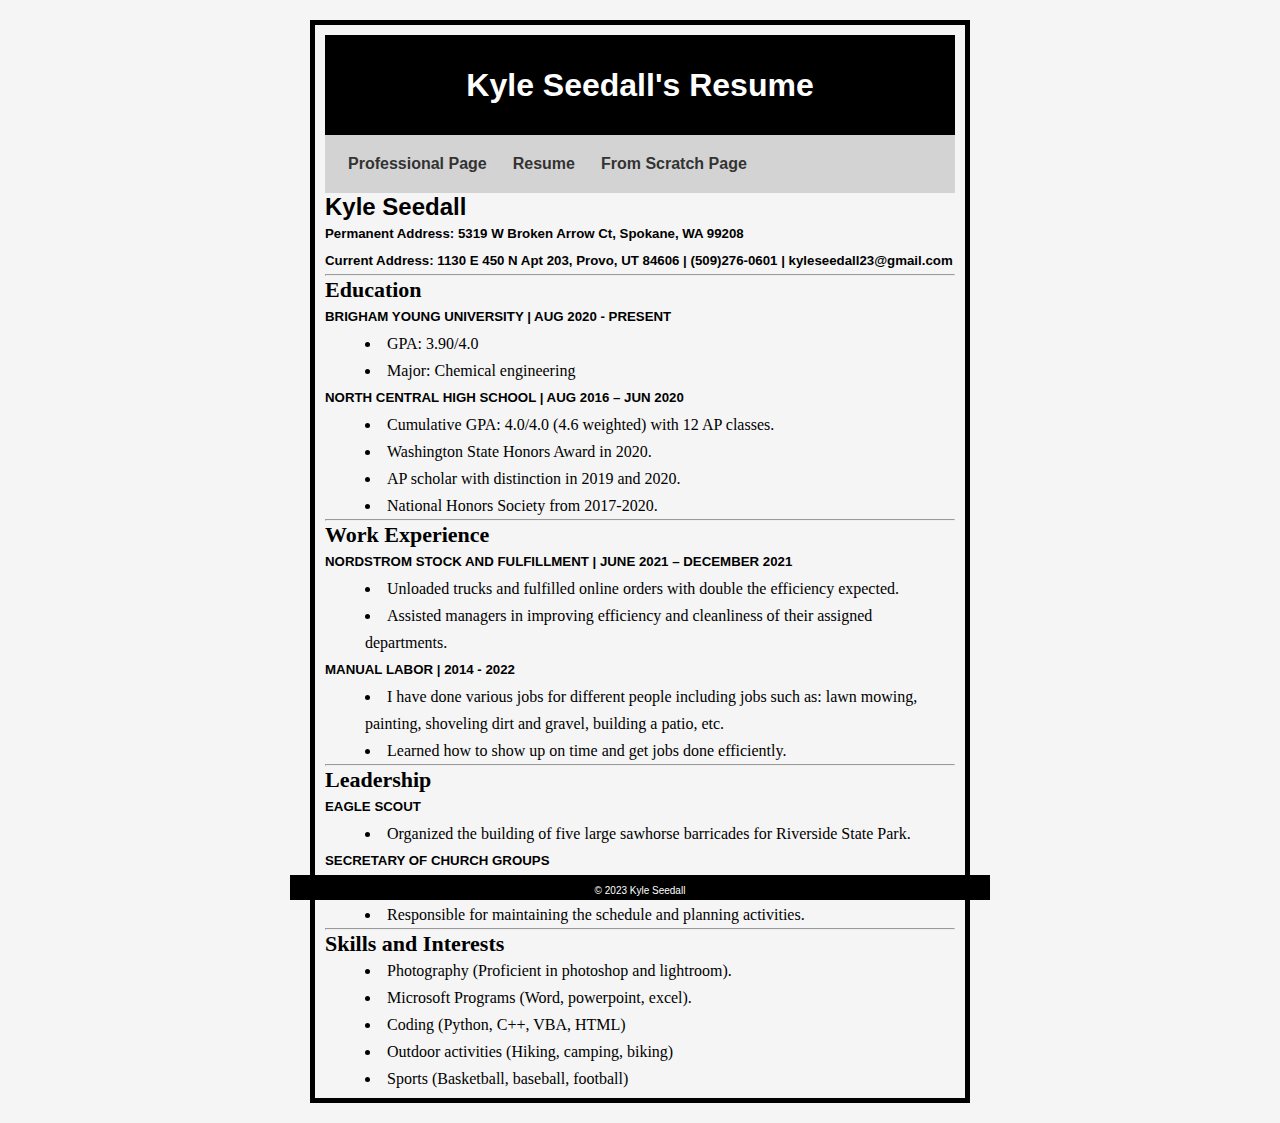
<file: resume.html>
<!DOCTYPE html>
<html lang="en">
<head>
    <meta charset="UTF-8">
    <meta name="viewport" content="width=device-width, initial-scale=1.0">
    <title>Resume</title>
    <link rel="stylesheet" type="text/css" href="./css/style1.css">
</head>
<body>
    <div class="common header">
        <h1>Kyle Seedall's Resume</h1>
    </div>
    <nav class="common">
        <a href="./boot/index.html">Professional Page</a>
        <a href="#">Resume</a>
        <a href="fromscratch.html">From Scratch Page</a>
    </nav>
    <div class="common mainbody">
            <div id="header"></div>
        <div class="left"></div>
        <div  class="stuff">
          
          <h2>Kyle Seedall</h2>
          <h5>Permanent Address: 5319 W Broken Arrow Ct, Spokane, WA 99208</h5>
          <h5>Current Address: 1130 E 450 N Apt 203, Provo, UT 84606 | (509)276-0601 | kyleseedall23@gmail.com</h5>
          <hr />
          <p class="head">Education</p>
          <h5>BRIGHAM YOUNG UNIVERSITY | AUG 2020 - PRESENT </h5>
          <ul>
            <li>GPA: 3.90/4.0</li>
            <li>Major: Chemical engineering</li>
          </ul>
          <h5>NORTH CENTRAL HIGH SCHOOL | AUG 2016 – JUN 2020 </h5>
          <ul>
            <li>Cumulative GPA: 4.0/4.0 (4.6 weighted) with 12 AP classes.</li>
            <li>Washington State Honors Award in 2020.</li>
            <li>AP scholar with distinction in 2019 and 2020.</li>
            <li>National Honors Society from 2017-2020.</li>
          </ul><hr />
          <p class="head"> Work Experience</p>
          <h5>NORDSTROM STOCK AND FULFILLMENT | JUNE 2021 – DECEMBER 2021</h5>
          <ul>
            <li>Unloaded trucks and fulfilled online orders with double the efficiency expected.</li>
            <li>Assisted managers in improving efficiency and cleanliness of their assigned departments.</li>
          </ul>
          <h5>MANUAL LABOR | 2014 - 2022</h5>
          <ul>
            <li>I have done various jobs for different people including jobs such as: lawn mowing, painting, shoveling dirt and gravel, building a patio, etc.</li>
            <li>Learned how to show up on time and get jobs done efficiently.</li>
          </ul><hr />
          <p class="head">Leadership</p>
          <h5>EAGLE SCOUT</h5>
          <ul>
            <li>Organized the building of five large sawhorse barricades for Riverside State Park.</li>
          </ul>
          <h5>SECRETARY OF CHURCH GROUPS</h5>
          <ul>
            <li>Took notes at meetings and sent out weekly emails. </li>
            <li>Responsible for maintaining the schedule and planning activities.</li>
          </ul><hr />
          <p class="head">Skills and Interests</p>
          <ul>
            <li>Photography (Proficient in photoshop and lightroom).</li>
            <li>Microsoft Programs (Word, powerpoint, excel).</li>
            <li>Coding (Python, C++, VBA, HTML)</li>
            <li>Outdoor activities (Hiking, camping, biking)</li>
            <li>Sports (Basketball, baseball, football)</li>
          </ul>
        </div>
    <div class="common footer">
        &copy; 2023 Kyle Seedall
    </div>
</body>
</html>
</file>
<file: css/style1.css>
* {
    max-width: 700px;
    margin: auto;
  }

  .stuff {
    display: inline-block;
    margin-top: 0px;
    margin-left: 0px;
    
    width: 100%;
    height: 800px;
    line-height: 27px;
  }
  
  p,
  li {
    font-family: 'Cormorant Garamond';
  }
  
  .head {
    font-size: 22px;
  }
  
  #name {
    font-family: Sacramento;
    float: right;
    margin-top: 10px;
    margin-right: 4%;

  }
  a {
    color: black;
    text-decoration: none;
  }
  
  @media only screen and (max-width: 430px) {
    .left,
    .right {
      display: none;
    }
    .stuff {
      width: 100%;
      margin-left: 10px;
    }
  }


  





  #top{
    text-decoration: underline;
}
.emphasizedText{
    font-style: italic;
    color: gray
}
body{
    background-color: whitesmoke;
    text-align: left;
    text-align: center;
    padding: 10px;
    border: 5px solid black;
    margin: 20px;
    
}
p{
    font-weight: bold;
    font-size: 200px;
}
ul{
    list-style-position: inside;
}
ol{
    list-style-position: inside;
}
.common{
    text-align: left;
    font-family: Arial, Helvetica, sans-serif;
}
.header{
    height: 100px;
    text-align: center;
    background-color: black;
    color: white;
    line-height: 100px;
}
.mainbody{
    background-color: whitesmoke;
    right: 5px;
    left: 5px;
    bottom: 10px;
}
.footer{
    height: 15px;
    font-size: 10px;
    padding-top: 10px;
    background-color: black;
    color: white;
    bottom: 0px;
    right: 5px;
    left: 5px;
    position: fixed;
    text-align: center;
}
img{
    display: block;
    margin-left: auto;
    margin-right: auto;
    width: 25%;
}
nav{
    background-color: lightgray;
    padding: 10px;
    overflow: hidden;
}
nav a:hover{
    background-color: #ccc;
}
nav a{
    float: left;
    color: #333;
    padding: 10px 13px;
    text-decoration: none;
    font-size: 16px;
    font-weight: bold;
}
</file>
